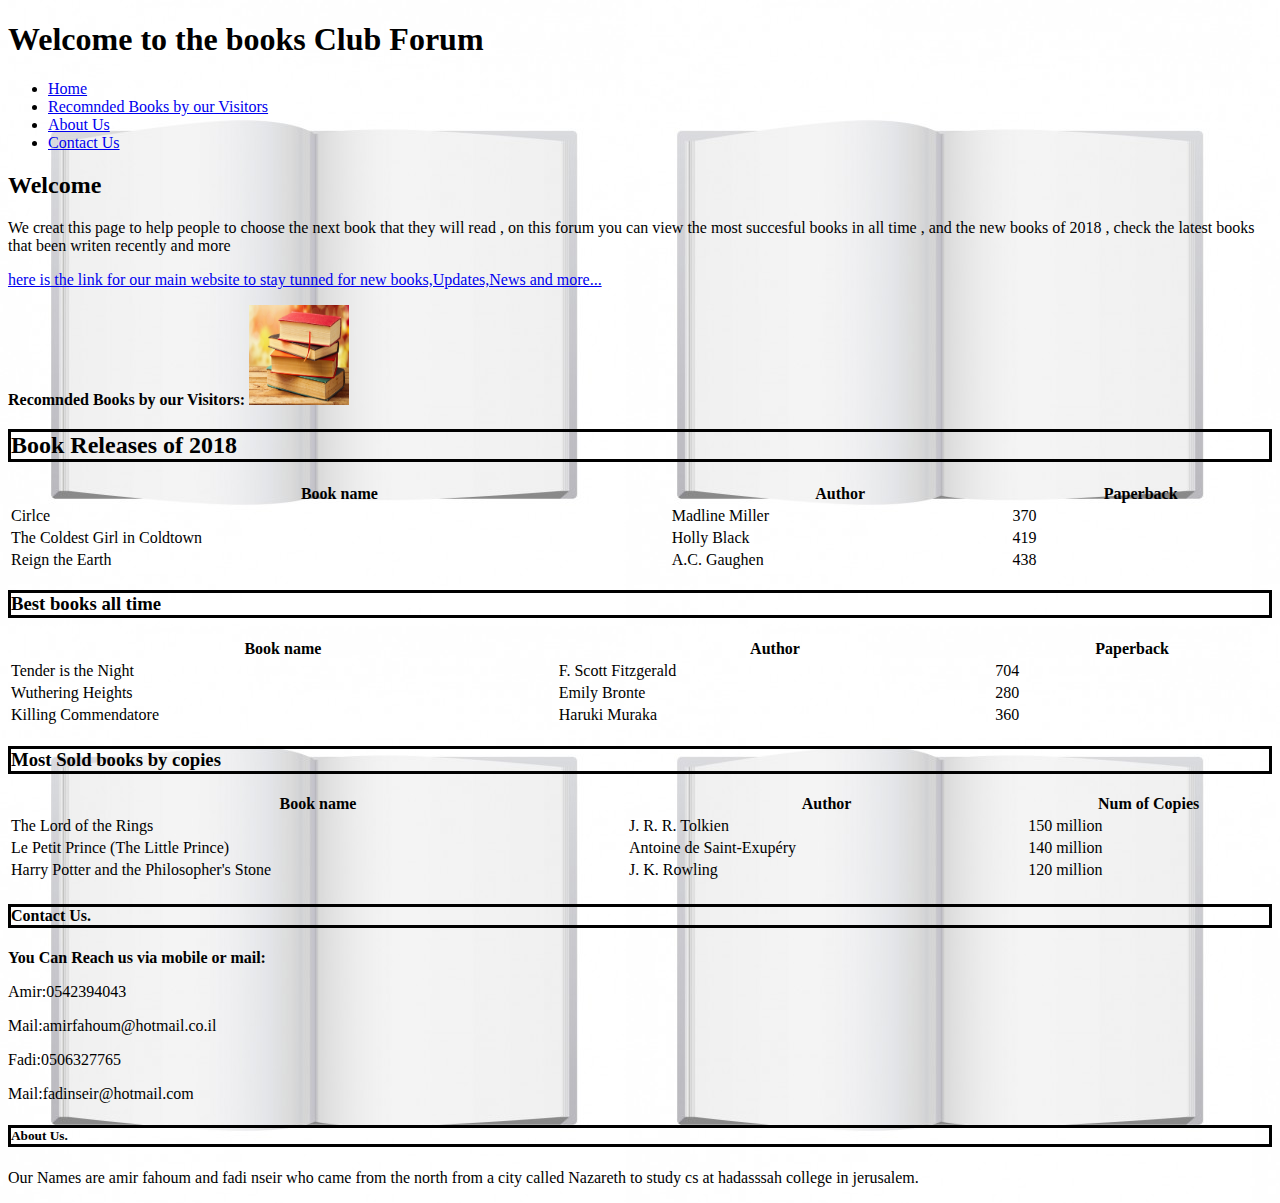
<file: html/index.html>
<!DOCTYPE html>
<html>
  <head>
        <title>Poets</title>
        <meta charset="UTF-8">
        <meta name="viewport" content="width=device-width, initial-scale=1.0">
        <link type="text/css" rel="stylesheet" href="des.css">
        
    </head>
    <body>
        <h1>Welcome to the books Club  Forum</h1>  
        <nav>
            <ul>
                <li><a href ="index.html">Home</a></li>
                <li><a href ="index2.html">Recomnded Books by our Visitors</a></li>
                <li><a href ="index.html">About Us</a></li>
                <li><a href ="index.html">Contact Us</a></li>




                
                </ul>
        </nav>
        <h2> Welcome</h2>
        <p>We creat this page to help  people to choose the next book that 
            they will read , on this forum you can view the most succesful books
            in all time , and the new books of 2018 ,
            check the latest books that been writen recently and more </p>
            <a href="https://www.bookdepository.com/">here is the link for our main
                website to stay tunned for new books,Updates,News and more...</a>
        <p><strong>
                Recomnded Books by our Visitors:</strong> <a href="index2.html">
<img border="0" alt="W1" src="images/t2.jpg" width="100" height="100"></a></p>
     
                <h2 class="solid">Book Releases of 2018</h2>


    <table style="width:100%">
    <tr>
    <th>Book name</th>
    <th>Author</th> 
    <th>Paperback</th>
  </tr>
  <tr>
    <td>Cirlce</td>
    <td>Madline Miller</td>
    <td>370</td>
  </tr>
  <tr>
    <td>The Coldest Girl in Coldtown</td>
    <td>Holly Black</td>
    <td>419</td>
  </tr>
  <tr>
    <td>Reign the Earth
</td>
    <td> A.C. Gaughen</td>
    <td>438</td>
  </tr>
</table>
       

          
         <h3 class="solid">Best books all time</h3>
        <table style="width:100%">
        <tr>
        <th>      Book name</th>
        <th>Author</th> 
        <th>Paperback</th>
        </tr>
  <tr>
    <td>Tender is the Night</td>
    <td>F. Scott Fitzgerald</td>
    <td>704</td>
  </tr>
  <tr>
    <td>Wuthering Heights</td>
    <td>Emily Bronte</td>
    <td>280</td>    
  </tr>
  <tr>
   <td>Killing Commendatore</td>
   <td>Haruki Muraka</td>
   <td>360</td>
  </tr>
  </table>
    <h3 class="solid">Most Sold books by copies</h3>
  <table style="width:100%">
    <tr>
    <th>Book name</th>
    <th>Author</th> 
    <th>Num of Copies</th>
    </tr>
    <tr>
   <td>The Lord of the Rings	</td>
   <td>J. R. R. Tolkien</td>
    <td>150 million</td>
    </tr>
    <tr>
    <td>Le Petit Prince (The Little Prince)</td>
   <td> Antoine de Saint-Exupéry</td>
    <td>140 million</td>
    </tr>
    <tr>
    <td>Harry Potter and the Philosopher's Stone</td>
   <td>J. K. Rowling</td>
    <td>120 million</td> 
  </tr>
  </table>
                                                            
     <h4 class="solid">Contact Us.</h4>
    <p><strong>You Can Reach us via mobile or mail: </strong><p>
            <p> Amir:0542394043</p>
            <p> Mail:amirfahoum@hotmail.co.il</p>
            <p>  Fadi:0506327765</p>
            <p> Mail:fadinseir@hotmail.com</p>
    
           

 <h5 class="solid">About Us.</h5>
 <p> Our Names are amir fahoum and fadi nseir who came from the north 
        from a city called Nazareth to study cs at hadasssah college in
        jerusalem.<p>
    </body>
</html>
</file>
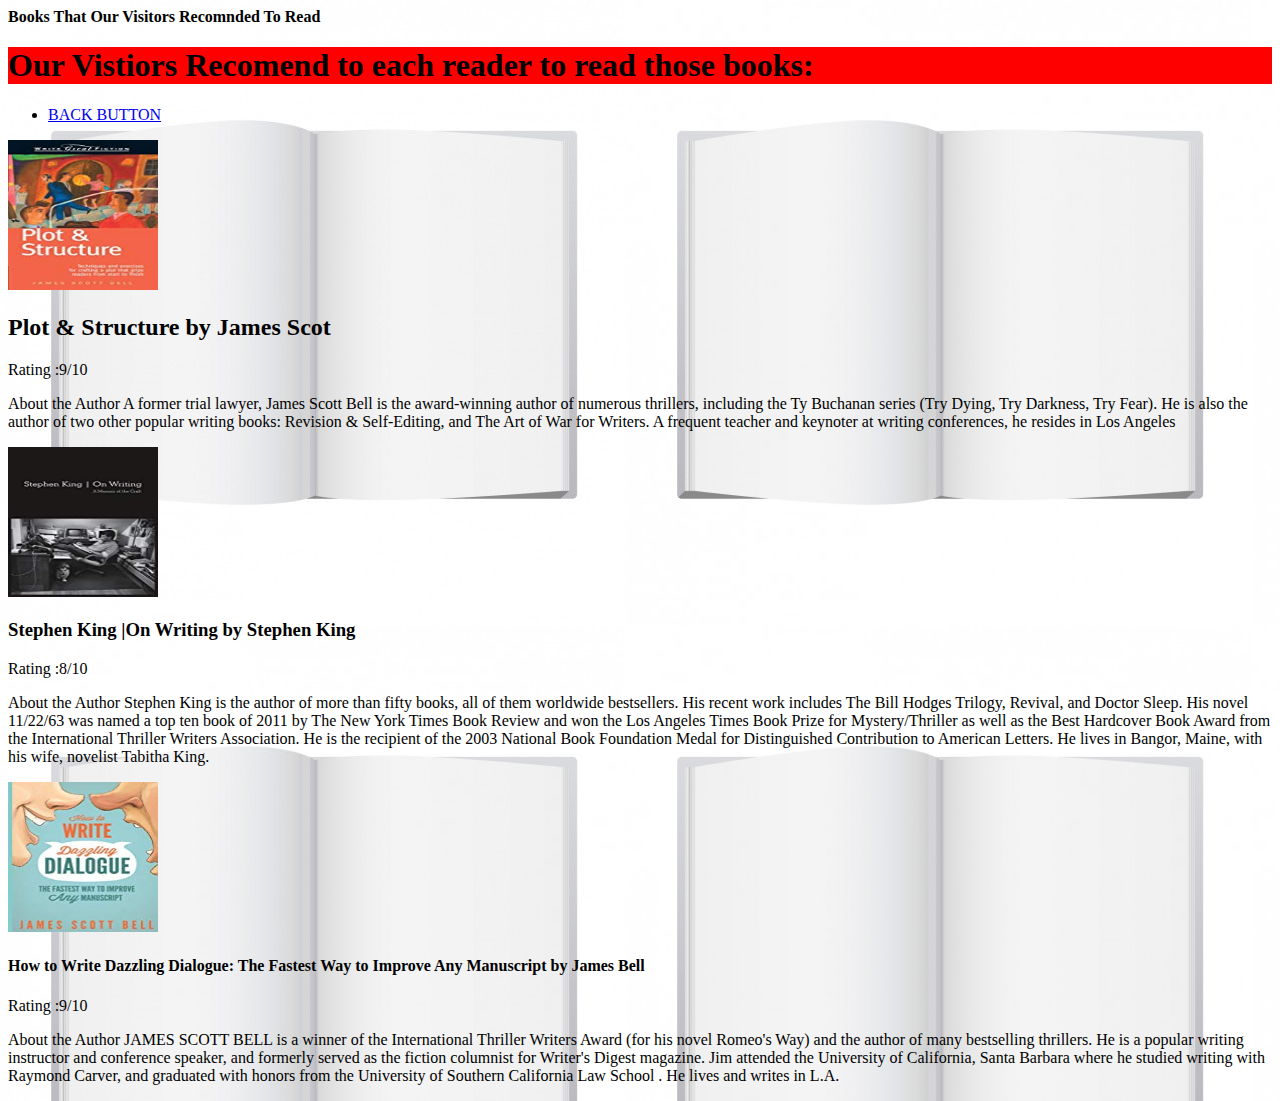
<file: html/index2.html>
<!DOCTYPE html>
<html>
    <head>
        <title>Poets</title>
        <meta charset="UTF-8">
        <meta name="viewport" content="width=device-width, initial-scale=1.0">
        <link type="text/css" rel="stylesheet" href="des.css">
        
    </head>
    <body>
     <div><Strong>Books That Our Visitors Recomnded To Read</Strong></div>
     <h1 style="background-color:red;">Our Vistiors Recomend to each reader 
     to read those books:</h1>
    <nav>
        <ul>
         <li><a href ="index.html">BACK BUTTON</a></li>
        </ul>
        </nav>     
                
<img src="images/s1.jpg" alt="1" width="150" height="150">
<h2>Plot & Structure by James Scot</h2>
<p> Rating :9/10</p>
<p>About the Author
A former trial lawyer, James Scott Bell is the award-winning author of numerous thrillers, 
including the Ty Buchanan series (Try Dying, Try Darkness, Try Fear). 
He is also the author of two other popular writing books: Revision & Self-Editing,
and The Art of War for Writers. A frequent teacher and keynoter at writing conferences,
he resides in Los Angeles  </p>

<img src="images/s2.jpg" alt="2" width="150" height="150">
<h3>Stephen King |On Writing by Stephen King</h3>
<p> Rating :8/10</p>
<p>  About the Author Stephen King is the author of more than fifty books, all of them worldwide bestsellers.
    His recent work includes The Bill Hodges Trilogy, Revival, and Doctor Sleep.
    His novel 11/22/63 was named a top ten book of 2011
    by The New York Times Book Review and won the Los Angeles Times Book Prize
    for Mystery/Thriller as well as the Best Hardcover Book Award from the International 
    Thriller Writers Association. He is the recipient of the 2003 National Book Foundation
    Medal for Distinguished Contribution to American Letters.
    He lives in Bangor, Maine, with his wife, novelist Tabitha King.</p>

<img src="images/s3.jpg" alt="3" width="150" height="150">
<h4>How to Write Dazzling Dialogue: The Fastest Way to Improve Any Manuscript 
by James Bell</h4>
<p> Rating :9/10</p>
<p>  About the Author JAMES SCOTT BELL is a winner of the International Thriller Writers Award 
    (for his novel Romeo's Way) and the author of many bestselling thrillers.
    He is a popular writing instructor and conference speaker, and formerly served 
    as the fiction columnist for Writer's Digest magazine. Jim attended the University 
    of California, Santa Barbara where he studied writing with Raymond Carver, and graduated 
    with honors from the University of Southern California Law School
    . He lives and writes in L.A. <p>
</body>
</html>
</file>
<file: html/des.css>
html{
    background-image: url("images/b2.jpg");;
}
h1.solid {border-style: solid;}
h2.solid {border-style: solid;}
h3.solid {border-style: solid;}
h4.solid {border-style: solid;}
h5.solid {border-style: solid;}
</file>
